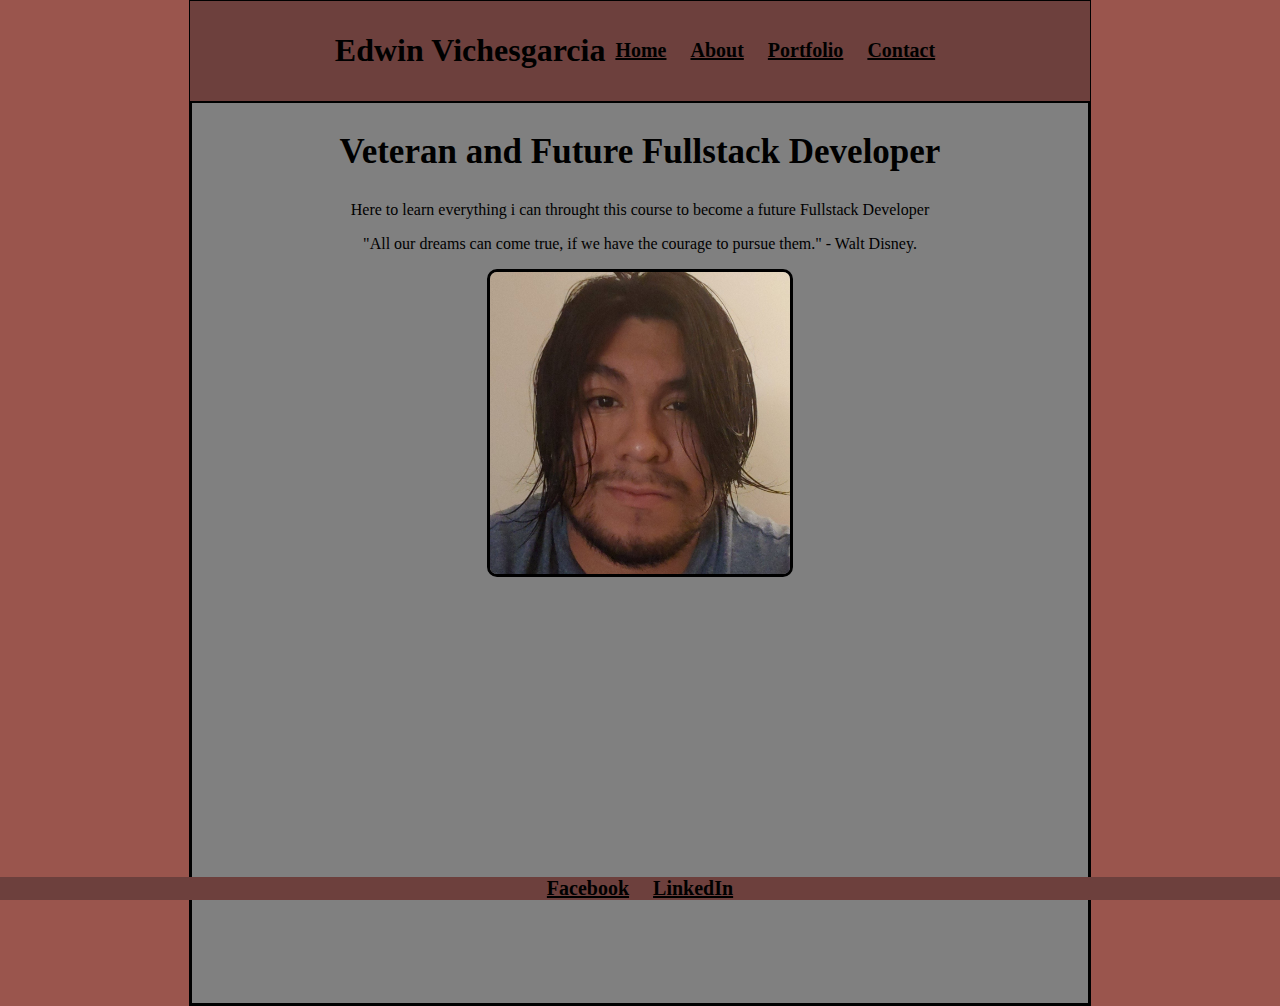
<file: index.html>
<!DOCTYPE html>
<body>
<head>
  <title>Home</title>
  <link rel="stylesheet" href="./style.css"/>
  <script src="./javascript.js"></script>
</head>
<body>
  <nav>
    <div>
     <h1>Edwin Vichesgarcia</h1>
    </div>
    <div> 
     <a href="./index.html">Home</a>
     <a href="./about.html">About</a>
     <a href="./portfolio.html">Portfolio</a>
     <a href="./contact.html">Contact</a>
     </div>
  </nav>
  <main>
  <h2>Veteran and Future Fullstack Developer</h2>
    <p>Here to learn everything i can throught this course to become a future Fullstack Developer </p>
    <p>"All our dreams can come true, if we have the courage to pursue them." - Walt Disney.</p>
    <img src="./Pictures/68768719_2636742033023556_1106856249485426688_n.jpg" alt="Profile Pic of Myself" width="300"/>
    </main>
</body>
<footer>
  <a href="https://www.Facebook.com">Facebook</a>
  <a href="https://www.LinkedIn.com">LinkedIn</a>
</footer>
</body>
</html>
</file>
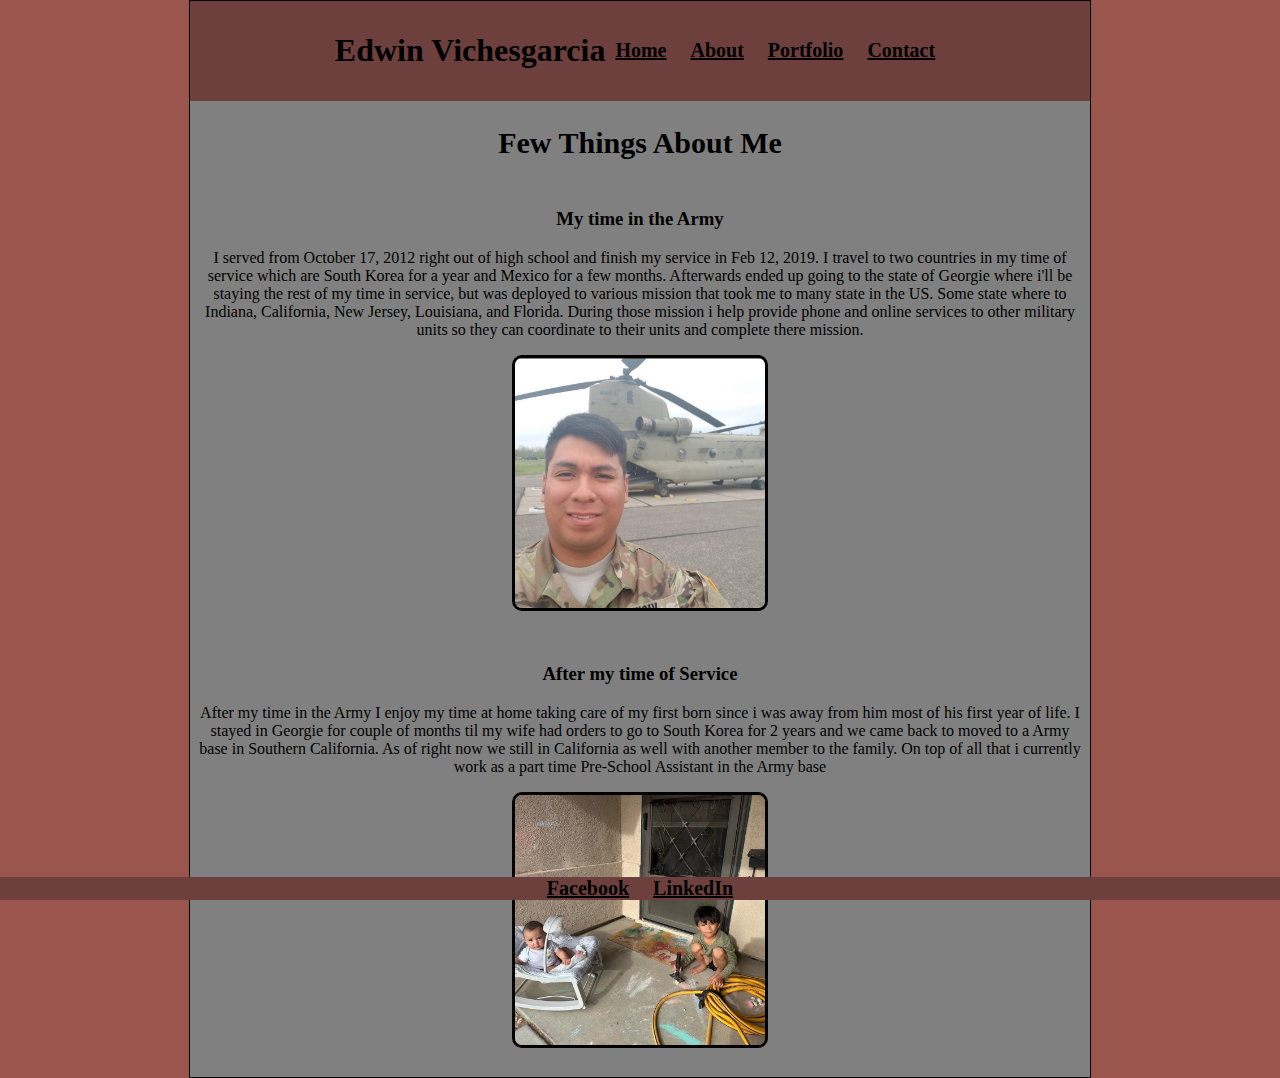
<file: about.html>
<!DOCTYPE html>
<html>
<head>
  <title>Home</title>
  <link rel="stylesheet" href="./style.css"/>
  <script src="./javascript.js"></script>
</head>
<body>
  <nav>
    <div>
     <h1>Edwin Vichesgarcia</h1>
    </div>
    <div>
     <a href="./index.html">Home</a>
     <a href="./about.html">About</a>
     <a href="./portfolio.html">Portfolio</a>
     <a href="./contact.html">Contact</a>
    </div>
  </nav>
  <h2 class="aboutMe">Few Things About Me</h2>
  <section class="blockOne">
    <h3>My time in the Army</h3>
     <p>I served from October 17, 2012 right out of high school and finish my service in Feb 12, 2019.
    I travel to two countries in my time of service which are South Korea for a year and Mexico for a few months.
    Afterwards ended up going to the state of Georgie where i'll be staying the rest of my time in service, but was deployed to various mission that took me to many state in the US.
    Some state where to Indiana, California, New Jersey, Louisiana, and Florida.
    During those mission i help provide phone and online services to other military units so they can coordinate to their units and complete there mission. 
     </p>
     <img src="./Pictures/Army days.jpg" alt="Picture of me in Uniform" width="250"/>
  </section>
  <section class="blockTwo">
    <h3>After my time of Service</h3>
     <p>
      After my time in the Army I enjoy my time at home taking care of my first born since i was away from him most of his first year of life.
      I stayed in Georgie for couple of months til my wife had orders to go to South Korea for 2 years and we came back to moved to a Army base in Southern California.
      As of right now we still in California as well with another member to the family. On top of all that i currently work as a part time Pre-School Assistant in the Army base 
    </p>
    <img src="./Pictures/My boys.jpg" alt="Picture of my Son's" width="250"/>
  </section>
  <footer>
    <a href="https://www.Facebook.com">Facebook</a>
    <a href="https://www.LinkedIn.com">LinkedIn</a>
  </footer>
  </body>
  </html>
</file>
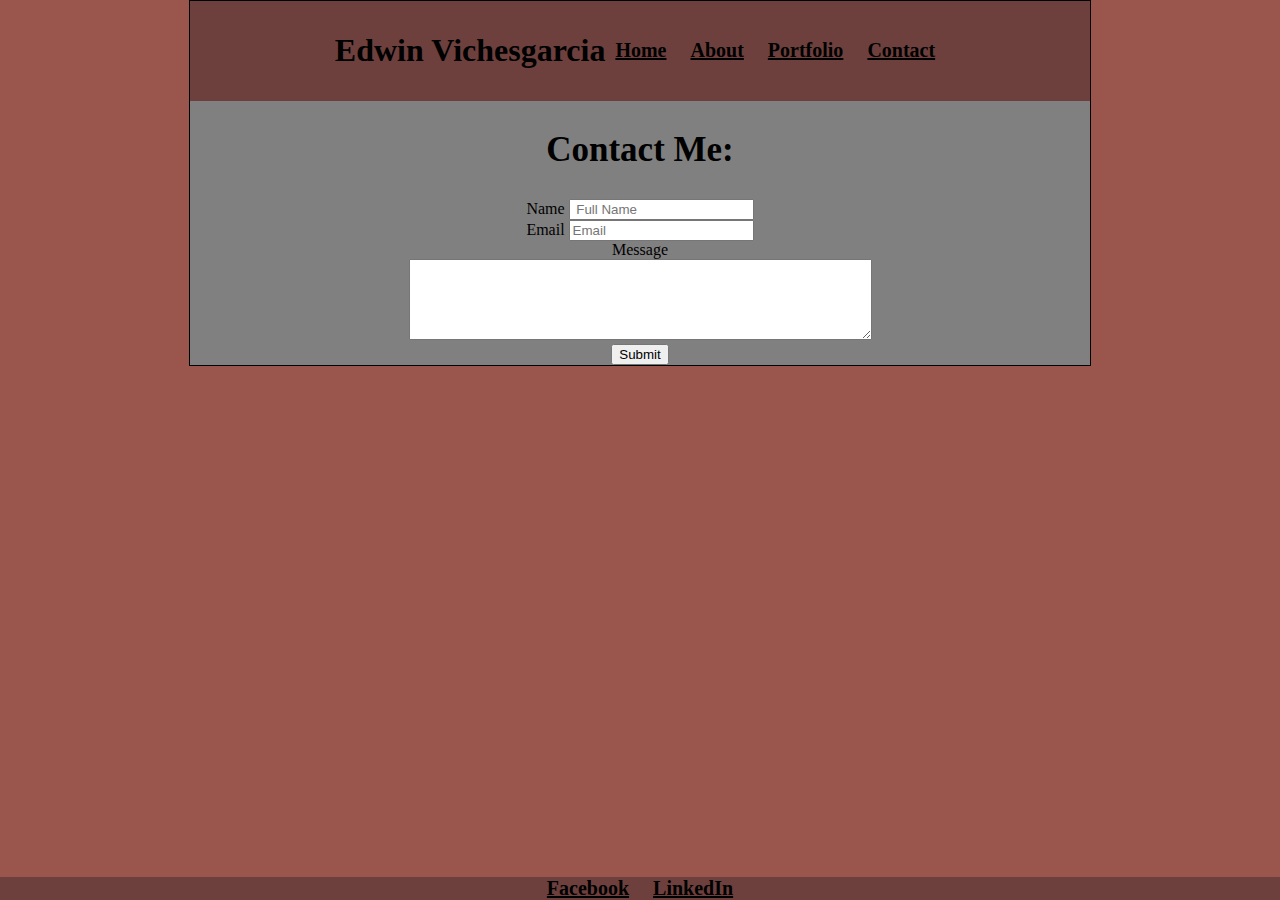
<file: contact.html>
<!DOCTYPE html>
<html>
<head>
  <title>Contact</title>
  <link rel="stylesheet" href="./style.css"/> 
  <script src="./javascript.js"></script>  
</head>
 <nav>
  <div>
   <h1>Edwin Vichesgarcia</h1>
  </div>
  <div> 
    <a href="./index.html">Home</a>
    <a href="./about.html">About</a>
    <a href="./portfolio.html">Portfolio</a>
    <a href="./contact.html">Contact</a>
  </div>
 </nav>
  <h2>Contact Me:</h2>
    <form action="./ThankYou.html" target="blank" method="GET">
      <label for="full-name">Name</label>
      <input tpye="text" id="full-name" placeholder=" Full Name"/><br/>
      <label for="user-email">Email</label>
      <input tpye="email" id="user-email" placeholder="Email"/><br/>
      <label for="message">Message</label></br>
      <textarea class="message" value="Message" rows="5" cols="55"></textarea></br>
      <button>Submit</button>
    </form>
</main>
  <footer>
    <a href="https://www.Facebook.com">Facebook</a>
    <a href="https://www.LinkedIn.com">LinkedIn</a>
  </footer>
</body>
</html>
</file>
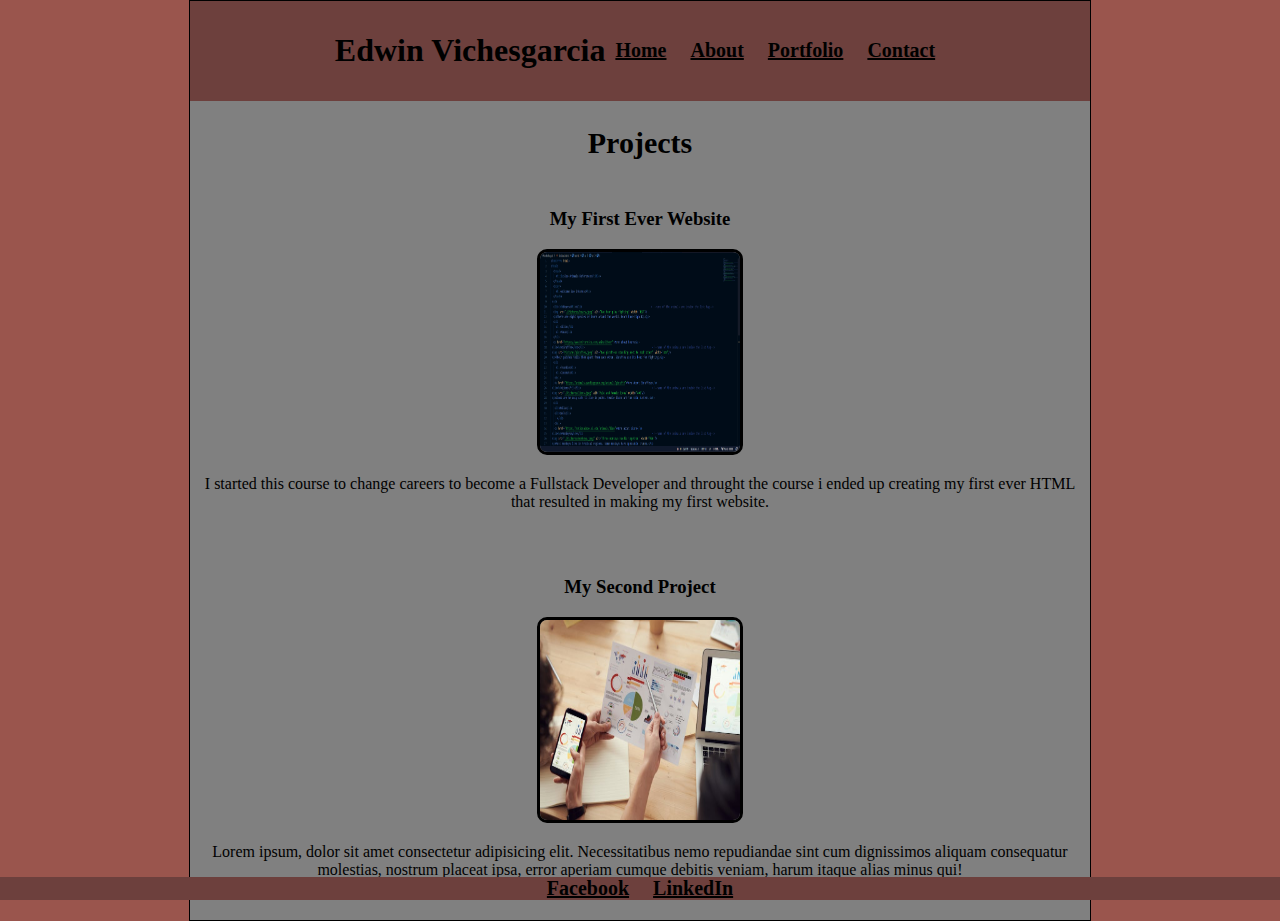
<file: portfolio.html>
<!DOCTYPE html>
<html>
<head>
  <title>Home</title>
  <link rel="stylesheet" href="./style.css"/>
  <script src="./javascript.js"></script>
</head>
<body>
  <nav>
    <div>
     <h1>Edwin Vichesgarcia</h1>
    </div>
    <div>
     <a href="./index.html">Home</a>
     <a href="./about.html">About</a>
     <a href="./portfolio.html">Portfolio</a>
     <a href="./contact.html">Contact</a>
    </div>
  </nav>
  <h2 class="projects">Projects</h2>
  <section>
      <h3>My First Ever Website</h3>
      <img class="coding" src="./Pictures/First Code.png" alt="Picutes of my first code"/>
    <p>I started this course to change careers to become a Fullstack Developer and throught the course i ended up creating my first ever
      HTML that resulted in making my first website. 
    </p>
  </section>
  <section>
    <h3>My Second Project</h3>
    <img class="graph" src="./Pictures/pexels-fauxels-3183153.jpg" alt="Picture of different kinds of graphs"/>
    <p>Lorem ipsum, dolor sit amet consectetur adipisicing elit. Necessitatibus nemo repudiandae sint cum dignissimos aliquam consequatur molestias,
       nostrum placeat ipsa, error aperiam cumque debitis veniam, harum itaque alias minus qui!</p>
  </section>  
  <footer>
    <a href="https://www.Facebook.com">Facebook</a>
    <a href="https://www.LinkedIn.com">LinkedIn</a>
  </footer>
  </body>
  </html>
</file>
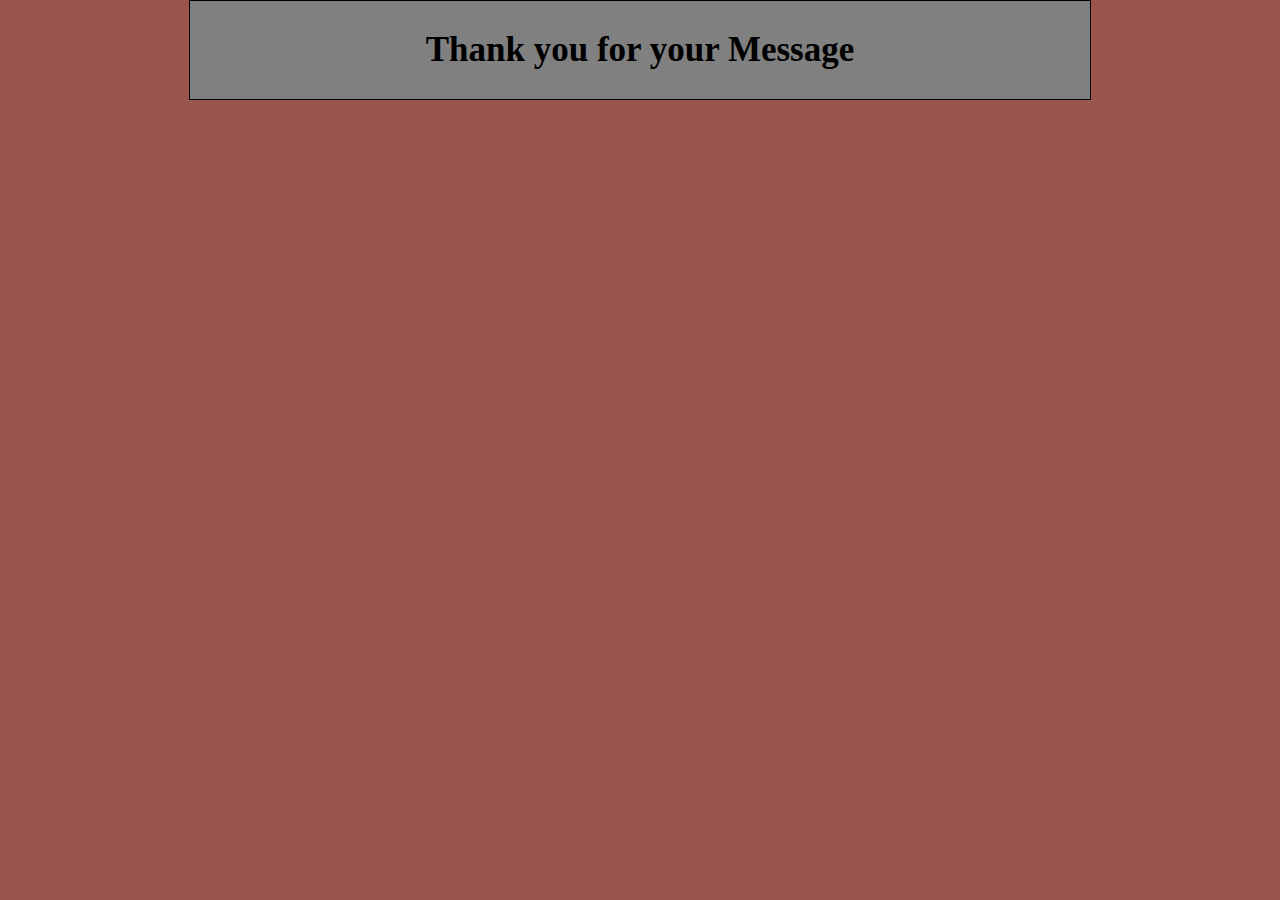
<file: ThankYou.html>
<!DOCTYPE html>
<html>
<head>
    <title>Thank You</title>
    <link rel="stylesheet" href="./style.css"/>
    <script src="./javascript.js"></script>
</head>
<body>
   <h2>Thank you for your Message</h2>
</body>
</html>
</file>
<file: style.css>
html {
    background-color: rgb(154, 85, 77);
    box-sizing: border-box;
}

nav {
    background-color: rgb(109, 64, 61);
    display: flex;
    justify-content: center;
    align-items: center;
    padding: 10px 10px;
    
}

footer {
    background-color: rgb(109, 64, 61);;
    text-align:center;
    position:fixed;
    left:0;
    right:0;
    bottom:0;
}


body {
   background-color: grey;
    text-align: center; 
    border: solid black 1px;
    max-width:900px;
    margin:auto;

}

main {
    border: solid black 2px;
    min-height: 100vh;
      
}

section{
    padding: 5px 5px 25px 5px;
}

h1{
    color:black;
    font-family:'Times New Roman', Times, serif;
}

h2{
    font-size:35px;
}

a {
  margin: 10px;
  font-size: 20px;
  width: 10px;
  height: 10px;
  font-weight: bold;
  color: black;
  cursor: pointer;
}

a:hover {
    background-color: grey;
}


img {
   border: solid black;
   border-radius: 10px; 
}

.aboutMe{
    font-size: 30px;
}

.projects {
    font-size:30px;
}

.coding {
    width:200px;
    height:200px;
    
}
 
.graph {
   width:200px;
   height:200px;
}

@media(max-width:1680) {
    .tablet
    .mobile{
        margin: 0 auto;
        padding: 0 auto;
    }
}

@media(max-width:1024){
    .desktop
    .mobile{
        margin:0 auto;
        padding: 0 auto;
    }
}

@media(max-width:480){
    .desktop
    .tablet{
        margin:0 auto;
        padding:0 auto;
    }
}
</file>
